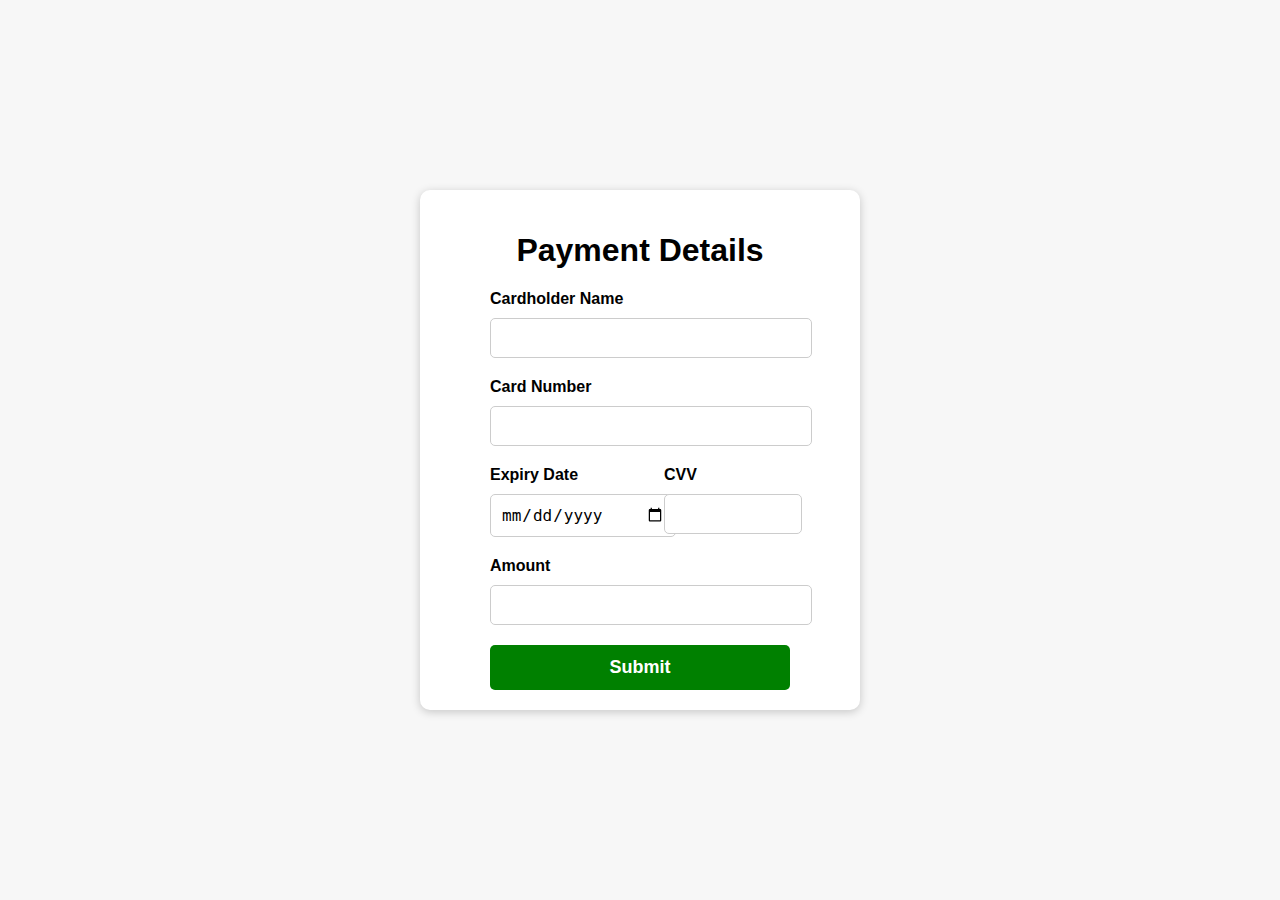
<file: payment.html>
<!DOCTYPE html>
<html lang="en">

    <head>
        <meta charset="UTF-8">
        <meta name="viewport" content="width=device-width, initial-scale=1.0">
        <title>Payment Form</title>
        <link rel="stylesheet" href="stylep.css">
    </head>

    <body>
        <div class="payment-form-container">
            <h1>Payment Details</h1>
            <form id="payment-form" method="post" action="http://127.0.0.1:4000/payment">
                <label for="cardholdername" class="label">Cardholder Name</label>
                <input type="text" id="cardholdername" name="cardholdername" required>

                <label for="cardnumber" class="label">Card Number</label>
                <input type="text" id="cardnumber" name="cardnumber" required>

                <div class="form-row">
                    <div class="form-group">
                        <label for="expirydate" class="label">Expiry Date</label>
                        <input type="date" id="expirydate" name="expirydate">
                    </div>
                    <div class="form-group">
                        <label for="cvv" class="label">CVV</label>
                        <input type="text" id="cvv" name="cvv" required>
                    </div>
                </div>

                <label for="amount" class="label">Amount</label>
                <input type="number" id="amount" name="amount">
                <button type="submit" id="submit-button">Submit</button>
            </form>
        </div>
        <div id="paymentSuccessModal" class="modal">
            <div class="modal-content">
                <span class="close">&times;</span>
                <p>Payment Successful! Thank you for purchasing through Shopsyy.</p>
            </div>
        </div>

        <script src="script.js"></script>
    </body>

</html>
</file>
<file: stylep.css>
body {
    font-family: Arial, sans-serif;
    background-color: #f7f7f7;
    display: flex;
    justify-content: center;
    align-items: center;
    height: 100vh;
    margin: 0;
}

.payment-form-container {
    background-color: #fff;
    padding: 20px;
    border-radius: 10px;
    box-shadow: 0 2px 10px rgba(0, 0, 0, 0.2);
    width: 80%;
    max-width: 400px;
}

h1 {
    text-align: center;
}

form {
    max-width: 300px;
    margin: 0 auto;
}

.label {
    display: block;
    margin-bottom: 10px;
    font-weight: bold;
}

input {
    width: 100%;
    padding: 10px;
    margin-bottom: 20px;
    border: 1px solid #ccc;
    border-radius: 5px;
    font-size: 16px;
}

.form-row {
    display: flex;
    justify-content: space-between;
}

.form-group {
    flex: 1;
    margin-right: 10px;
}

button {
    background-color: green;
    color: #fff;
    padding: 12px;
    border: none;
    width: 100%;
    cursor: pointer;
    border-radius: 5px;
    font-weight: bold;
    font-size: 18px;
}

button:hover {
    background-color: darkgreen;
}

/* CSS for the payment success modal */
.modal {
    display: none; /* Hide the modal by default */
    position: fixed;
    top: 0;
    left: 0;
    width: 100%;
    height: 100%;
    background-color: rgba(0, 0, 0, 0.7); /* Semi-transparent background overlay */
    z-index: 1;
}

.modal-content {
    background-color: #fff;
    margin: 15% auto;
    padding: 20px;
    border: 1px solid #888;
    width: 80%;
    text-align: center;
    box-shadow: 0 4px 8px 0 rgba(0, 0, 0, 0.2);
}

/* Close button */
.close {
    position: absolute;
    top: 0;
    right: 0;
    padding: 10px;
    cursor: pointer;
}

.close:hover {
    color: #f00; /* Change the close button color on hover */
}
</file>
